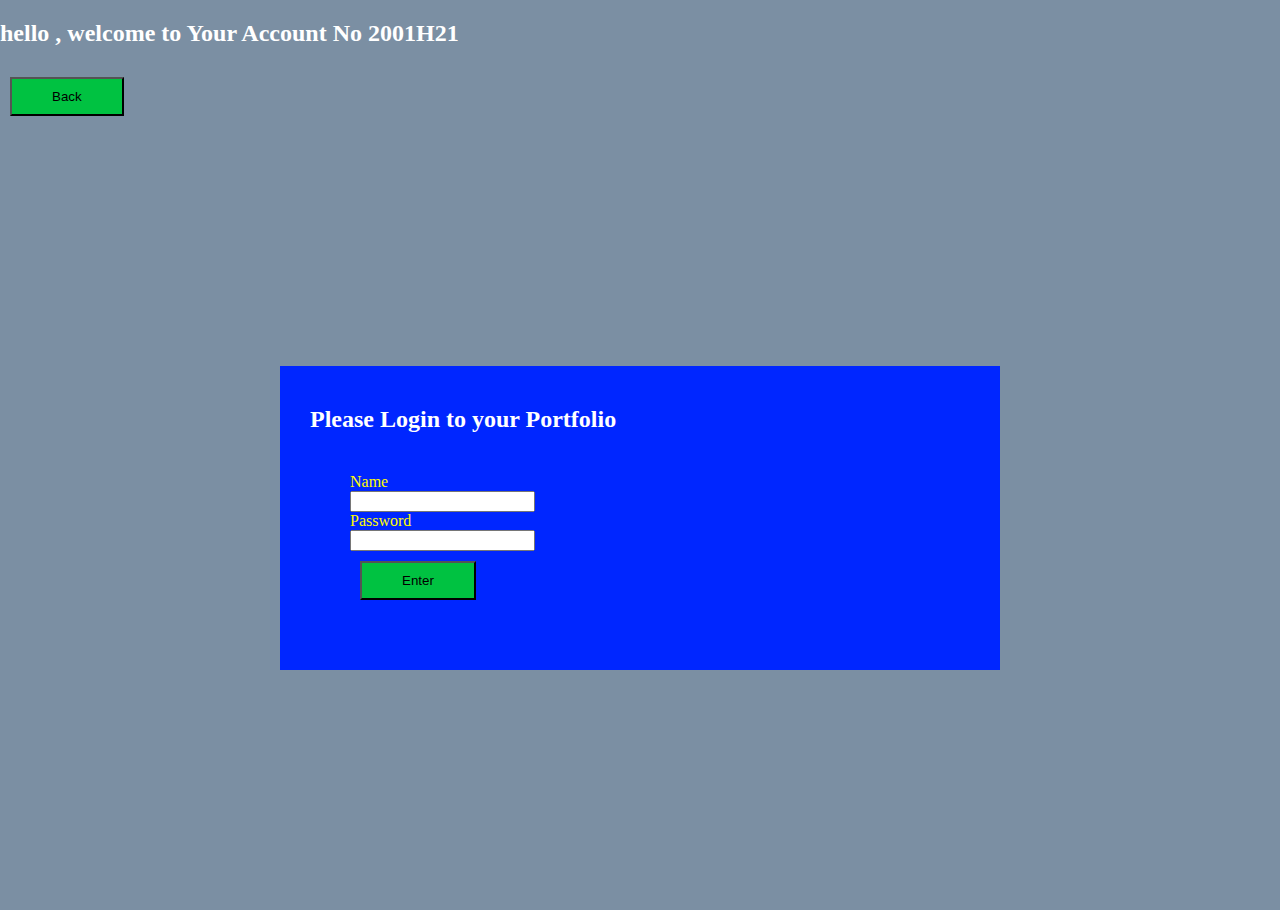
<file: clients.html>
<!DOCTYPE html>
<html lang="en">
<head>
    <meta charset="UTF-8">
    <meta name="viewport" content="width=device-width, initial-scale=1.0">
    <title>Document</title>
    <link rel="stylesheet" href="Adarshportfolio/css/clients.css">
</head>
<body>
    <h2>hello , welcome to Your Account No 2001H21</h2>
    <button onclick="index.html">Back</button>
    <div class="clientsdata">
        <div class="person-1">
            <form action="HACKER">
                <h2>Please Login to your Portfolio</h2> 
                <Login class="h2">
                    <div class="dataname">
                        <data value="name">Name</data>
                        <input type="text"><br>
                        <data value="password">Password</data>
                        <input type="text"><br>
                        <button class="btn1">Enter</button>
                    </div>
            </Login>
                
                
            </form>
        </div>
    </div>
</body>

</html>
</file>
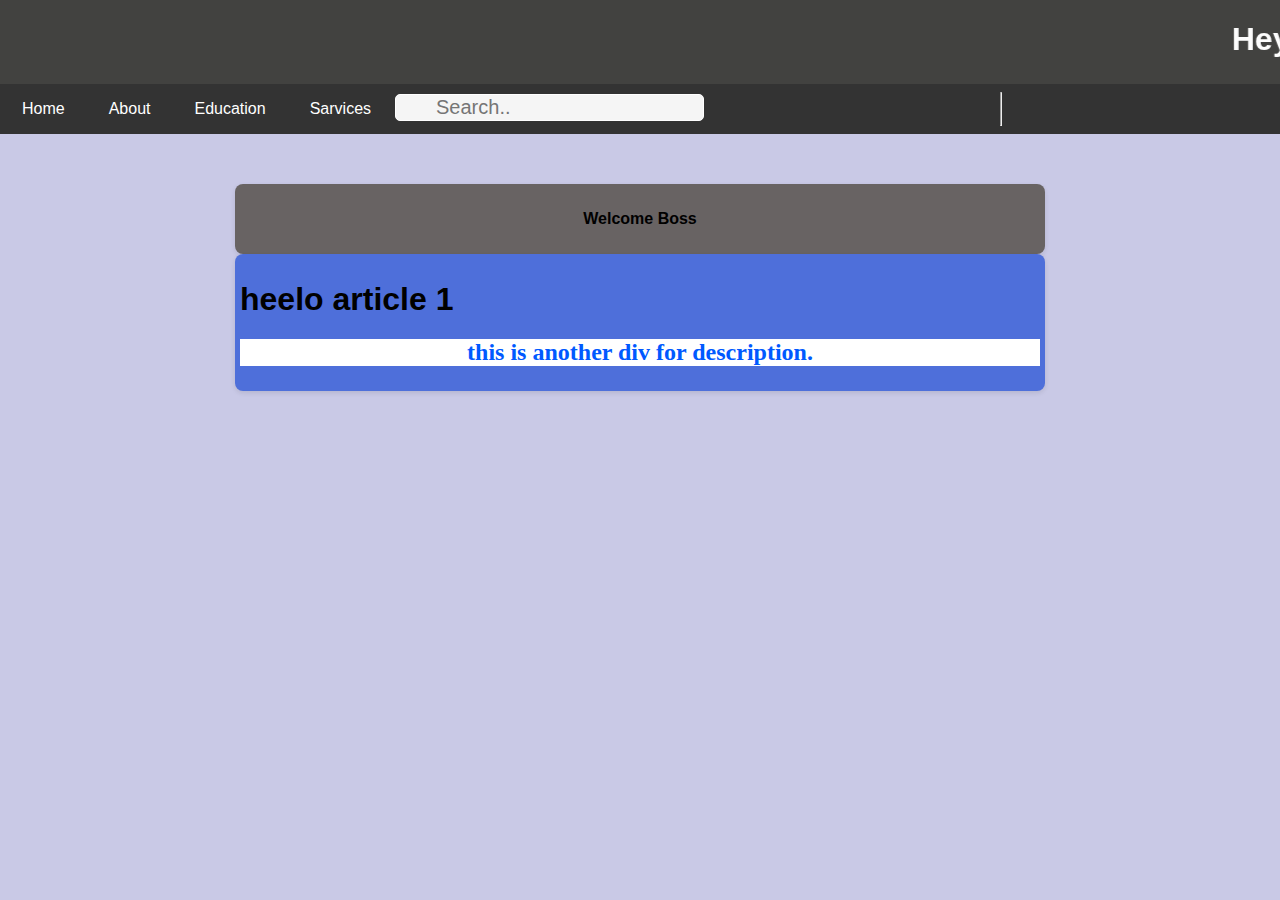
<file: education.html>
<!DOCTYPE html>
<html lang="en">
<head>
    <meta charset="UTF-8">
    <meta name="viewport" content="width=h2, initial-scale=1.0">
    <title>Document</title>
    <link rel="stylesheet" href="style2.css">
</head>

<body>
    <div class="topline">
       <marquee behavior="" direction="left"><h1>Hey Adarsh! Are you Joining from tomorow</h1></marquee> 
     
    </div>
    
    <nav class="menu">
    <ul>
        <li><a class="Active" href="index.html">Home</a></li>
        <li><a href="About.html">About</a></li>
        <li><a href="education.html">Education</a></li>
        <li><a href="#Services">Sarvices</a></li>
        <li><input type="text" placeholder="Search.."></li><hr>
    </ul>
    </nav>
    
<main>
    <article class="profile">
        <h4>Welcome Boss</h4>
     

    </article>

<article class="art1">
        <h1>heelo article 1</h1>
        <div >
            
             <div class="desc">
                <h2>this is another div for description.</h2>
             </div>
        </div>
</article>
   
       
   
    <script>
        const myBtn= document.getElementById("myBtn");
        
        myBtn.addEventListener("click" , function(e) {
            const name = prompt("what is your name?");
            return name;
            consol.console.log(name);
            
        });
            
        function EnterName() {
            let user = document.getElementById("name").value;
 
            document.getElementById("demo").innerHTML =
                "Welcome to Geeks For Geeks " + user;
        
        };
    </script>
</body>

</html>
</file>
<file: Adarshportfolio/css/clients.css>
body{
    margin: 0;
    padding: 0%;
    background-color: rgb(123, 143, 163);
}
h2{
    color: rgb(255, 255, 255);
    
}
div{
    
    margin: 20px;
    align-items: center;
}
data{
    color: rgb(255, 251, 0);
    padding: 10px 20px;
    display:table-row;
}
.dataname{
     padding: 20px;
    margin: 20px;
    align-items: center;
}
button{
    background-color: rgb(255, 255, 255);
  
    margin: 10px;
    color: rgb(0, 0, 0);
    background-color: rgb(0, 194, 65);
    padding: 10px 40px ;
}

form{
    background-color: rgb(0, 38, 255);
    align-items: center;
    padding: 20px 30px;
    margin: 20%;
    border-color: rgb(226, 18, 18);
}
</file>
<file: style2.css>
/* General Styles */
body {
    font-family: Arial, sans-serif;
    margin: 0;
    padding: 0;
    background-color: #c9c9e6;
    
}
.topline {
    color: #fdfdfd;
    background-color: #424240;
    border-radius: 0%;
    padding-left: 0px;
    margin-left: 0px;
    align-items: left;
    background-attachment: fixed;
    
    
}
.f1{
    size: 20px;
    margin: 20px;
    color: #ffffff;
    font-size: 15px;
    font-family:Arial, Helvetica, sans-serif;
    
}
h1{
    padding-left: 0px;
    margin-left: 0px;
}
main {
    padding: 50px;
    margin: auto;
}
article {
    max-width: 800px;
    margin: auto;
    background-color:  #686363;
    padding: 5px;
    color: #000000;
    border-radius: 8px;
    box-shadow: 0 2px 5px rgba(0, 0, 0, 0.1);
}
Article.sub1{ 
    color: #000000;
}
input{
    border-radius: 5px;
    border-color: #ffffff;
    color: #000000;
    background-color: #f5f5f5;
}
.name{
    background-color: #ffffff;
    margin: 10px;
    align-content: center;
    padding: auto;
    color: #000000;
}

.profile{
    text-align: center;
}
.audio1{
    background-color: #bdbdbd; /*This is for audio */
    border-radius: 10px;
    text-align: center;
}
.desc{
    background-color: #ffffff; /*this is your description */
    align-items: center;
    text-align: center;
    font-family: 'Times New Roman', Times, serif;
    color: rgb(0, 89, 255);    
}

/* Navigation Menu Styling */
.menu ul {
    list-style-type: none; /* Removes default bullet points */
    margin: 0;
    padding: 0;
    overflow: hidden;
    background-color: #333; /* Menu background color */
    display: flex; /* Aligns tabs horizontally */
    justify-content: center; /* Centers the menu items */
}
.menu li {
    margin: 0;/* Menu Items */
    padding: 2px;
}
.menu input[type=text] {
    float: right;  
    border: none;
    margin-top: 8px;
    margin-right: 16px;
    font-size: 20px;
}

.art1{
    background-color: #4e6fda;
}


.menu input[type=text]{
    padding-left: 40px;
}

.menu input[type=text] {
    border: 1px solid #ffffff;
    color :#000000
    
  }
  


  
.menu a {
    display: block; /* Makes the links behave like block elements */
    color: white; /* Text color */
    text-align: center;
    float: left;
    padding: 14px 20px; /* Spacing inside the tabs */
    text-decoration: none; /* Removes underlining of links */
    transition:  0.5s ease; /* Smooth background transition on hover */
}

/* Hover Effect */
.menu a:hover {
    background-color: #4e6fda; /* Changes background color on hover */
    color: white; /* Ensures text remains readable */
}

/* Active Tab (Optional) */
.menu a.active {
    background-color: #ffffff; /* Highlights the active tab */
}
</file>
